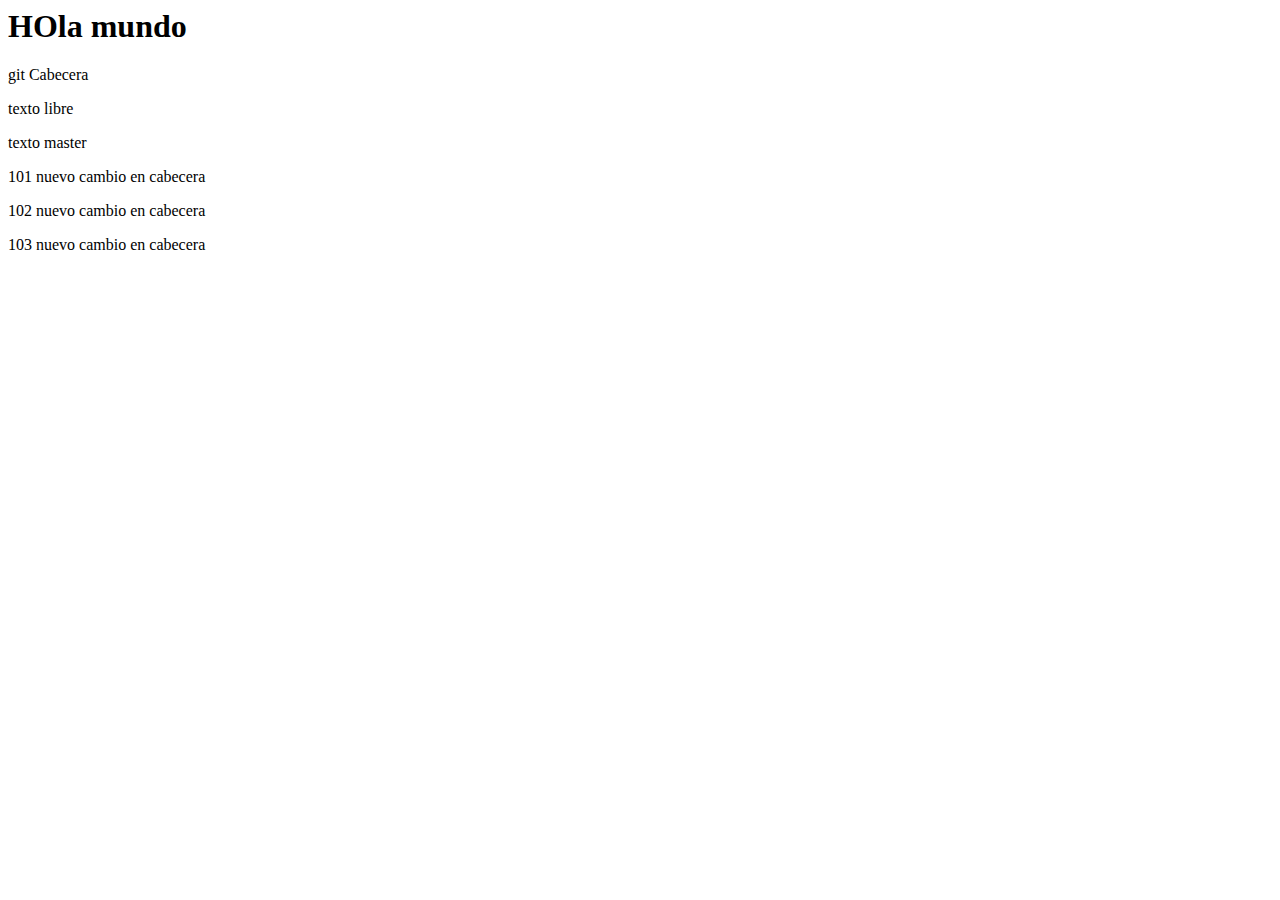
<file: email.html>
<body>
    <h1>HOla mundo</h1>git

    <head>
        Cabecera
    </head>
    <div class="container">
        <p>texto libre</p>
        <p>texto master</p>
        <p>101 nuevo cambio en cabecera</p>
        <p>102 nuevo cambio en cabecera</p>
        <p>103 nuevo cambio en cabecera</p>
    </div>
</body>
</file>
